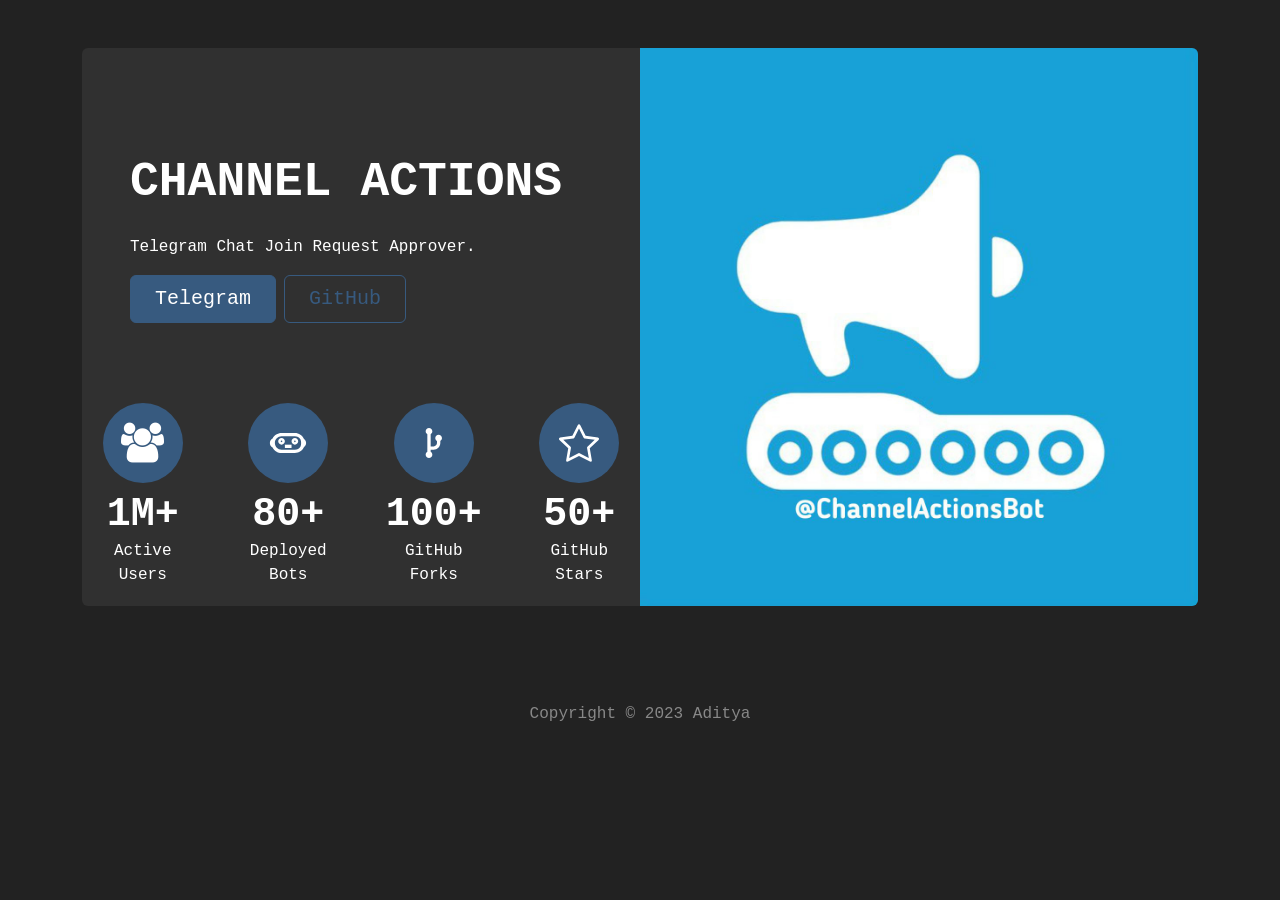
<file: index.html>
<!DOCTYPE html><html lang="en"><head><meta charset="utf-8"><meta name="viewport"
      content="width=device-width, initial-scale=1.0, shrink-to-fit=no"><title>ChannelActions</title><link
      rel="stylesheet"
      href="/assets/bootstrap/css/bootstrap.min.css?h=e7654e37c177eb8903a0c0a23887fdc5"><link
      rel="stylesheet"
      href="https://cdnjs.cloudflare.com/ajax/libs/font-awesome/4.7.0/css/font-awesome.min.css"><link
      rel="stylesheet"
      href="https://cdnjs.cloudflare.com/ajax/libs/animate.css/3.5.2/animate.min.css"><link
      rel="stylesheet"
      href="/assets/css/styles.min.css?h=844622d51e84107eaa3851dc50c8956a"></head><body><!-- Start: Banner Heading Image --><section
      class="py-4 py-xl-5"><!-- Start: 1 Row 2 Columns --><div
        class="container"><div class="bg-dark border rounded border-0
          border-dark overflow-hidden"><div class="row g-0"><div
              class="col-md-6"><div class="font-monospace text-white p-4
                p-md-5"><h1 class="fw-bold mb-4"><br><strong>CHANNEL ACTIONS</strong></h1><p>Telegram
                  Chat Join Request Approver.&nbsp;</p><a class="btn btn-primary
                  fs-5 me-2 py-2 px-4" role="button"
                  data-bss-hover-animate="pulse"
                  href="https://ChannelActionsBot.t.me">Telegram</a><a
                  class="btn btn-outline-primary fs-5 py-2 px-4" role="button"
                  data-bss-hover-animate="pulse"
                  href="https://github.com/xditya/ChannelActionsBot">GitHub</a><div
                  class="my-3"></div></div><div class="row gy-4 row-cols-2
                row-cols-md-4 font-monospace"><div class="col"><div
                    class="text-center d-flex flex-column justify-content-center
                    align-items-center py-3"><div class="bs-icon-xl
                      bs-icon-circle bs-icon-primary d-flex flex-shrink-0
                      justify-content-center align-items-center d-inline-block
                      mb-2 bs-icon"><i class="fa fa-users"></i></div><div
                      class="px-3"><h2 class="fw-bold mb-0">1M+</h2><p
                        class="mb-0">Active Users</p></div></div></div><div
                  class="col"><div class="text-center d-flex flex-column
                    justify-content-center align-items-center py-3"><div
                      class="bs-icon-xl bs-icon-circle bs-icon-primary d-flex
                      flex-shrink-0 justify-content-center align-items-center
                      d-inline-block mb-2 bs-icon"><svg
                        xmlns="http://www.w3.org/2000/svg" width="1em"
                        height="1em" viewBox="0 0 24 24" fill="none">
                        <path d="M14.1254 13H10.1254V15H14.1254V13Z"
                          fill="currentColor"></path>
                        <path fill-rule="evenodd" clip-rule="evenodd"
                          d="M8.12537 13C9.22994 13 10.1254 12.1046 10.1254
                          11C10.1254 9.89543 9.22994 9 8.12537 9C7.0208 9
                          6.12537 9.89543 6.12537 11C6.12537 12.1046 7.0208 13
                          8.12537 13ZM8.12537 11.5C8.40151 11.5 8.62537 11.2761
                          8.62537 11C8.62537 10.7239 8.40151 10.5 8.12537
                          10.5C7.84922 10.5 7.62537 10.7239 7.62537 11C7.62537
                          11.2761 7.84922 11.5 8.12537 11.5Z"
                          fill="currentColor"></path>
                        <path fill-rule="evenodd" clip-rule="evenodd"
                          d="M18.1254 11C18.1254 12.1046 17.2299 13 16.1254
                          13C15.0208 13 14.1254 12.1046 14.1254 11C14.1254
                          9.89543 15.0208 9 16.1254 9C17.2299 9 18.1254 9.89543
                          18.1254 11ZM16.6254 11C16.6254 11.2761 16.4015 11.5
                          16.1254 11.5C15.8492 11.5 15.6254 11.2761 15.6254
                          11C15.6254 10.7239 15.8492 10.5 16.1254 10.5C16.4015
                          10.5 16.6254 10.7239 16.6254 11Z" fill="currentColor"></path>
                        <path fill-rule="evenodd" clip-rule="evenodd"
                          d="M2.74884 14.6663C3.73056 16.6421 5.76939 18 8.12537
                          18H16.1254C18.5654 18 20.6652 16.5435 21.6029
                          14.4525C22.3722 13.9093 22.8746 13.0133 22.8746
                          12C22.8746 10.9867 22.3722 10.0907 21.6029
                          9.54753C20.6652 7.45651 18.5654 6 16.1254
                          6H8.12537C5.76939 6 3.73056 7.3579 2.74884
                          9.33375C1.78448 9.83263 1.12537 10.8393 1.12537
                          12C1.12537 13.1607 1.78448 14.1674 2.74884
                          14.6663ZM8.12537 8H16.1254C17.5088 8 18.7282 8.70234
                          19.4465 9.76991C19.7227 10.4593 19.8746 11.2119
                          19.8746 12C19.8746 12.7881 19.7227 13.5407 19.4465
                          14.2301C18.7282 15.2977 17.5088 16 16.1254
                          16H8.12537C5.91623 16 4.12537 14.2091 4.12537
                          12C4.12537 9.79086 5.91623 8 8.12537 8Z"
                          fill="currentColor"></path>
                      </svg></div><div class="px-3"><h2 class="fw-bold mb-0">80+</h2><p
                        class="mb-0">Deployed Bots</p></div></div></div><div
                  class="col"><div class="text-center d-flex flex-column
                    justify-content-center align-items-center py-3"><div
                      class="bs-icon-xl bs-icon-circle bs-icon-primary d-flex
                      flex-shrink-0 justify-content-center align-items-center
                      d-inline-block mb-2 bs-icon"><svg
                        xmlns="http://www.w3.org/2000/svg" width="1em"
                        height="1em" viewBox="0 0 24 24" fill="none">
                        <path d="M7 5C7 3.89543 7.89543 3 9 3C10.1046 3 11
                          3.89543 11 5C11 5.74028 10.5978 6.38663 10
                          6.73244V14.0396H11.7915C12.8961 14.0396 13.7915
                          13.1441 13.7915 12.0396V10.7838C13.1823 10.4411
                          12.7708 9.78837 12.7708 9.03955C12.7708 7.93498
                          13.6662 7.03955 14.7708 7.03955C15.8753 7.03955
                          16.7708 7.93498 16.7708 9.03955C16.7708 9.77123
                          16.3778 10.4111 15.7915 10.7598V12.0396C15.7915
                          14.2487 14.0006 16.0396 11.7915
                          16.0396H10V17.2676C10.5978 17.6134 11 18.2597 11 19C11
                          20.1046 10.1046 21 9 21C7.89543 21 7 20.1046 7 19C7
                          18.2597 7.4022 17.6134 8 17.2676V6.73244C7.4022
                          6.38663 7 5.74028 7 5Z" fill="currentColor"></path>
                      </svg></div><div class="px-3"><h2 class="fw-bold mb-0">100+</h2><p
                        class="mb-0">GitHub Forks</p></div></div></div><div
                  class="col"><div class="text-center d-flex flex-column
                    justify-content-center align-items-center py-3"><div
                      class="bs-icon-xl bs-icon-circle bs-icon-primary d-flex
                      flex-shrink-0 justify-content-center align-items-center
                      d-inline-block mb-2 bs-icon"><svg
                        xmlns="http://www.w3.org/2000/svg" width="1em"
                        height="1em" fill="currentColor" viewBox="0 0 16 16"
                        class="bi bi-star">
                        <path d="M2.866
                          14.85c-.078.444.36.791.746.593l4.39-2.256 4.389
                          2.256c.386.198.824-.149.746-.592l-.83-4.73
                          3.522-3.356c.33-.314.16-.888-.282-.95l-4.898-.696L8.465.792a.513.513
                          0 0 0-.927 0L5.354
                          5.12l-4.898.696c-.441.062-.612.636-.283.95l3.523
                          3.356-.83 4.73zm4.905-2.767-3.686
                          1.894.694-3.957a.565.565 0 0 0-.163-.505L1.71
                          6.745l4.052-.576a.525.525 0 0 0 .393-.288L8
                          2.223l1.847 3.658a.525.525 0 0 0
                          .393.288l4.052.575-2.906 2.77a.565.565 0 0
                          0-.163.506l.694 3.957-3.686-1.894a.503.503 0 0 0-.461
                          0z"></path>
                      </svg></div><div class="px-3"><h2 class="fw-bold mb-0">50+</h2><p
                        class="mb-0">GitHub Stars</p></div></div></div></div></div><div
              class="col-md-6 order-first order-md-last" style="min-height:
              250px;"><img class="img-fluid w-100 h-100 fit-cover" width="329"
                height="329" loading="auto"
                src="/assets/img/ChannelActions-Image.jpg?h=13181cded779ffd8d6bf52c135327cfa"></div></div></div></div><!-- End: 1 Row 2 Columns --></section><!-- End: Banner Heading Image --><!-- Start: Footer Basic --><footer
      class="text-center"><div class="container text-muted py-4 py-lg-5"><p
          class="font-monospace mb-0">Copyright © 2023 Aditya</p></div></footer><!-- End: Footer Basic --><!-- Start: Footer Clean --><footer
      class="text-center d-inline float-none py-4"></footer><!-- End: Footer Clean --><script
      src="https://cdn.jsdelivr.net/npm/bootstrap@5.2.3/dist/js/bootstrap.bundle.min.js"></script><script
      src="/assets/js/script.min.js?h=35a745003519d0480832903c736bc4ec"></script></body></html>
</file>
<file: assets/css/styles.min.css>
@font-face {
    font-family: Lato;
    src: url(/assets/fonts/S6u8w4BMUTPHjxsAUi-qJCY.woff2?h=716bdc7f27ae6d8bd2f5ef82cbc2a023) format('woff2');
    font-weight: 400;
    font-style: italic;
    font-display: swap;
    unicode-range: U+0100-024F, U+0259, U+1E00-1EFF, U+2020, U+20A0-20AB, U+20AD-20CF, U+2113, U+2C60-2C7F, U+A720-A7FF
}

@font-face {
    font-family: Lato;
    src: url(/assets/fonts/S6u8w4BMUTPHjxsAXC-q.woff2?h=716bdc7f27ae6d8bd2f5ef82cbc2a023) format('woff2');
    font-weight: 400;
    font-style: italic;
    font-display: swap;
    unicode-range: U+0000-00FF, U+0131, U+0152-0153, U+02BB-02BC, U+02C6, U+02DA, U+02DC, U+2000-206F, U+2074, U+20AC, U+2122, U+2191, U+2193, U+2212, U+2215, U+FEFF, U+FFFD
}

@font-face {
    font-family: Lato;
    src: url(/assets/fonts/S6uyw4BMUTPHjxAwXjeu.woff2?h=716bdc7f27ae6d8bd2f5ef82cbc2a023) format('woff2');
    font-weight: 400;
    font-style: normal;
    font-display: swap;
    unicode-range: U+0100-024F, U+0259, U+1E00-1EFF, U+2020, U+20A0-20AB, U+20AD-20CF, U+2113, U+2C60-2C7F, U+A720-A7FF
}

@font-face {
    font-family: Lato;
    src: url(/assets/fonts/S6uyw4BMUTPHjx4wXg.woff2?h=716bdc7f27ae6d8bd2f5ef82cbc2a023) format('woff2');
    font-weight: 400;
    font-style: normal;
    font-display: swap;
    unicode-range: U+0000-00FF, U+0131, U+0152-0153, U+02BB-02BC, U+02C6, U+02DA, U+02DC, U+2000-206F, U+2074, U+20AC, U+2122, U+2191, U+2193, U+2212, U+2215, U+FEFF, U+FFFD
}

@font-face {
    font-family: Lato;
    src: url(/assets/fonts/S6u9w4BMUTPHh6UVSwaPGR_p.woff2?h=716bdc7f27ae6d8bd2f5ef82cbc2a023) format('woff2');
    font-weight: 700;
    font-style: normal;
    font-display: swap;
    unicode-range: U+0100-024F, U+0259, U+1E00-1EFF, U+2020, U+20A0-20AB, U+20AD-20CF, U+2113, U+2C60-2C7F, U+A720-A7FF
}

@font-face {
    font-family: Lato;
    src: url(/assets/fonts/S6u9w4BMUTPHh6UVSwiPGQ.woff2?h=716bdc7f27ae6d8bd2f5ef82cbc2a023) format('woff2');
    font-weight: 700;
    font-style: normal;
    font-display: swap;
    unicode-range: U+0000-00FF, U+0131, U+0152-0153, U+02BB-02BC, U+02C6, U+02DA, U+02DC, U+2000-206F, U+2074, U+20AC, U+2122, U+2191, U+2193, U+2212, U+2215, U+FEFF, U+FFFD
}

.fit-cover {
    object-fit: cover
}

.bs-icon {
    --bs-icon-size: .75rem;
    display: flex;
    flex-shrink: 0;
    justify-content: center;
    align-items: center;
    font-size: var(--bs-icon-size);
    width: calc(var(--bs-icon-size) * 2);
    height: calc(var(--bs-icon-size) * 2);
    color: var(--bs-primary)
}

.bs-icon-xs {
    --bs-icon-size: 1rem;
    width: calc(var(--bs-icon-size) * 1.5);
    height: calc(var(--bs-icon-size) * 1.5)
}

.bs-icon-sm {
    --bs-icon-size: 1rem
}

.bs-icon-md {
    --bs-icon-size: 1.5rem
}

.bs-icon-lg {
    --bs-icon-size: 2rem
}

.bs-icon-xl {
    --bs-icon-size: 2.5rem
}

.bs-icon.bs-icon-primary {
    color: var(--bs-white);
    background: var(--bs-primary)
}

.bs-icon.bs-icon-primary-light {
    color: var(--bs-primary);
    background: rgba(var(--bs-primary-rgb), .2)
}

.bs-icon.bs-icon-semi-white {
    color: var(--bs-primary);
    background: rgba(255, 255, 255, .5)
}

.bs-icon.bs-icon-rounded {
    border-radius: .5rem
}

.bs-icon.bs-icon-circle {
    border-radius: 50%
}

.video-container {
    position: relative;
    padding-bottom: 56%;
    padding-top: 30px;
    height: 0;
    overflow: hidden
}

.video-container embed,
.video-container iframe,
.video-container object {
    position: absolute;
    top: 0;
    left: 0;
    width: 100%;
    height: 100%
}
</file>
